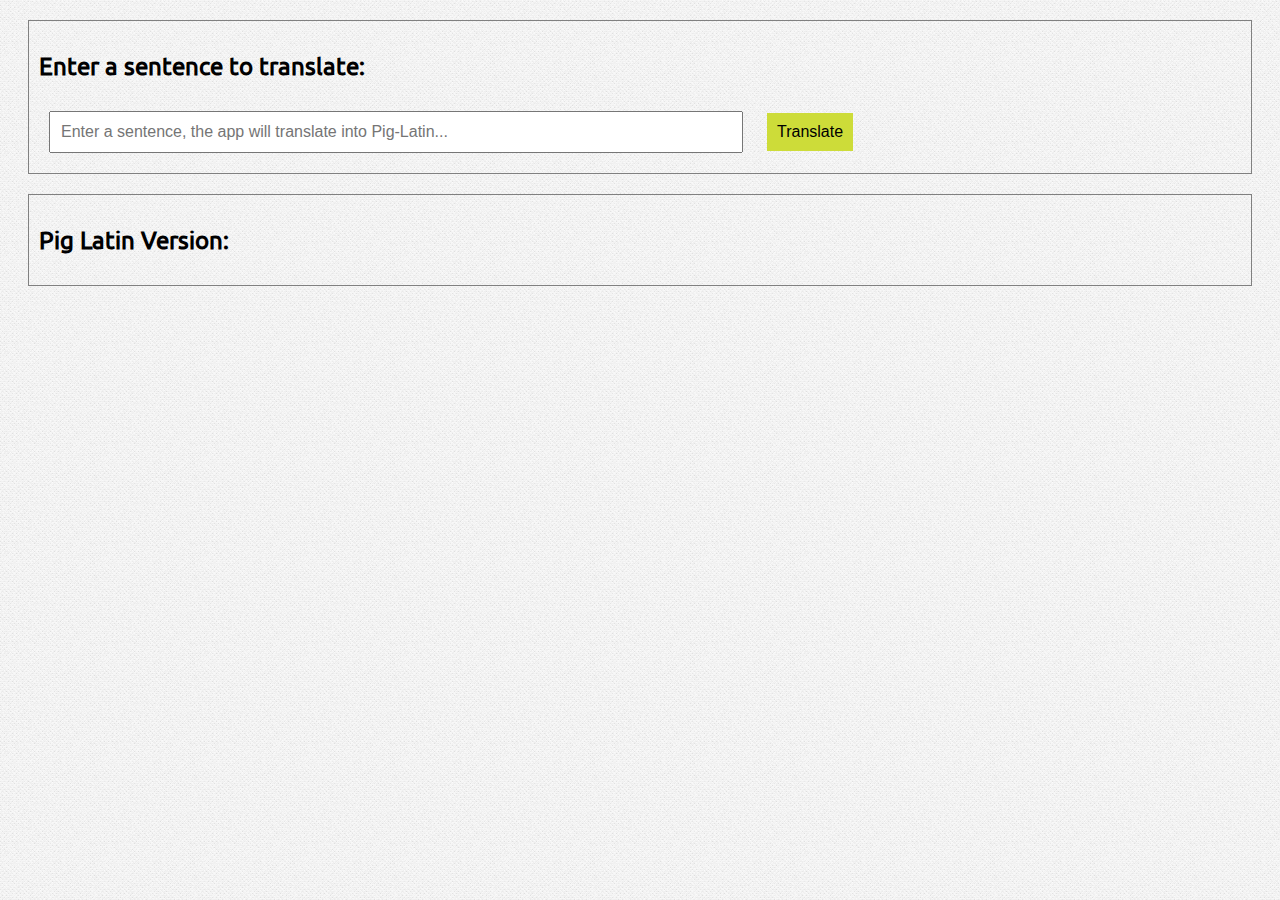
<file: TH/MI/Sheets/Sheet 4/index.html>
<!DOCTYPE html>
<html>

<head>
    <meta charset="UTF-8" />
    <title>Translate an English sentence into Pig-Latin</title>
    <link rel="stylesheet" href="css/main.css">
    <script src="js/pigLatinGenerator.js"></script>
</head>

<body onLoad="init();">
    <div id="pig_latin_container">
        <div id="input_container" class="contentbox">
            <h2>Enter a sentence to translate:</h2>
            <!-- Input user sentence here -->
            <input type="text" id="input_sentence" placeholder="Enter a sentence, the app will translate into Pig-Latin..." size="70">
            <input onclick="generate_pig_latin();" type="button" id="generate_pig_latin_button" value="Translate">
        </div>
        <div id="output_container" class="contentbox">
            <h2>Pig Latin Version:</h2>
            <!-- Output pig latin here -->
            <div id="pig_latin_output"></div>
        </div>
    </div>
</body>

</html>
</file>
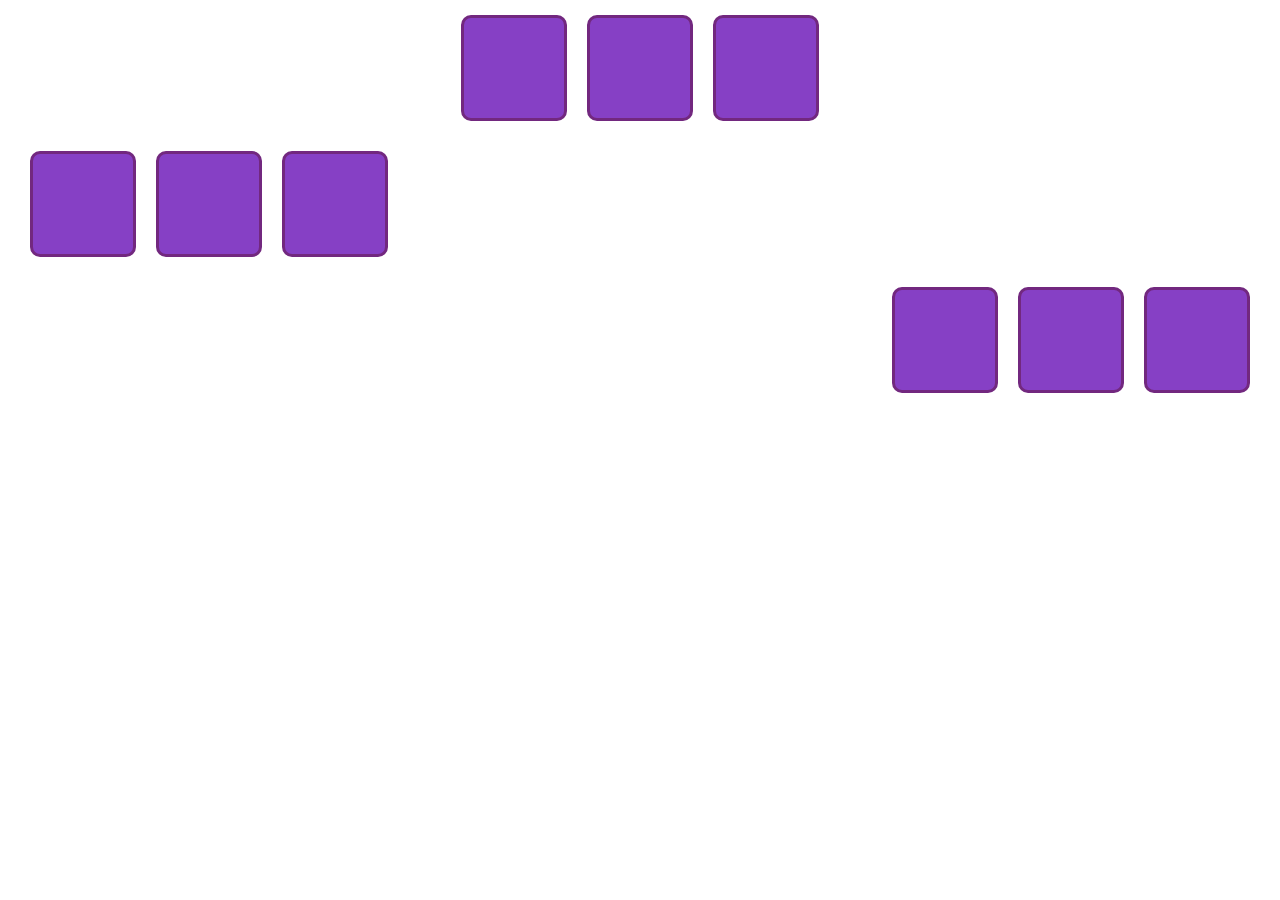
<file: TH/MI/Sheets/Sheet 2/Extra_Addon-Flexbox/index.html>
<!DOCTYPE html>
<html lang="en">
    <head>
        <meta charset="UTF-8">
        <title>Flex-Addons - Task</title>
        <link href="assets/css/index.css" rel="stylesheet" type="text/css" />
    </head>
    <body lang="en">
        <div class="container">
            <div class="item"></div>
            <div class="item"></div>
            <div class="item"></div>
        </div>
        <div class="leftalign container">
            <div class="item"></div>
            <div class="item"></div>
            <div class="item"></div>
        </div>
        <div class="rightalign container">
            <div class="item"></div>
            <div class="item"></div>
            <div class="item"></div>
        </div>

        
    </body>
</html>
</file>
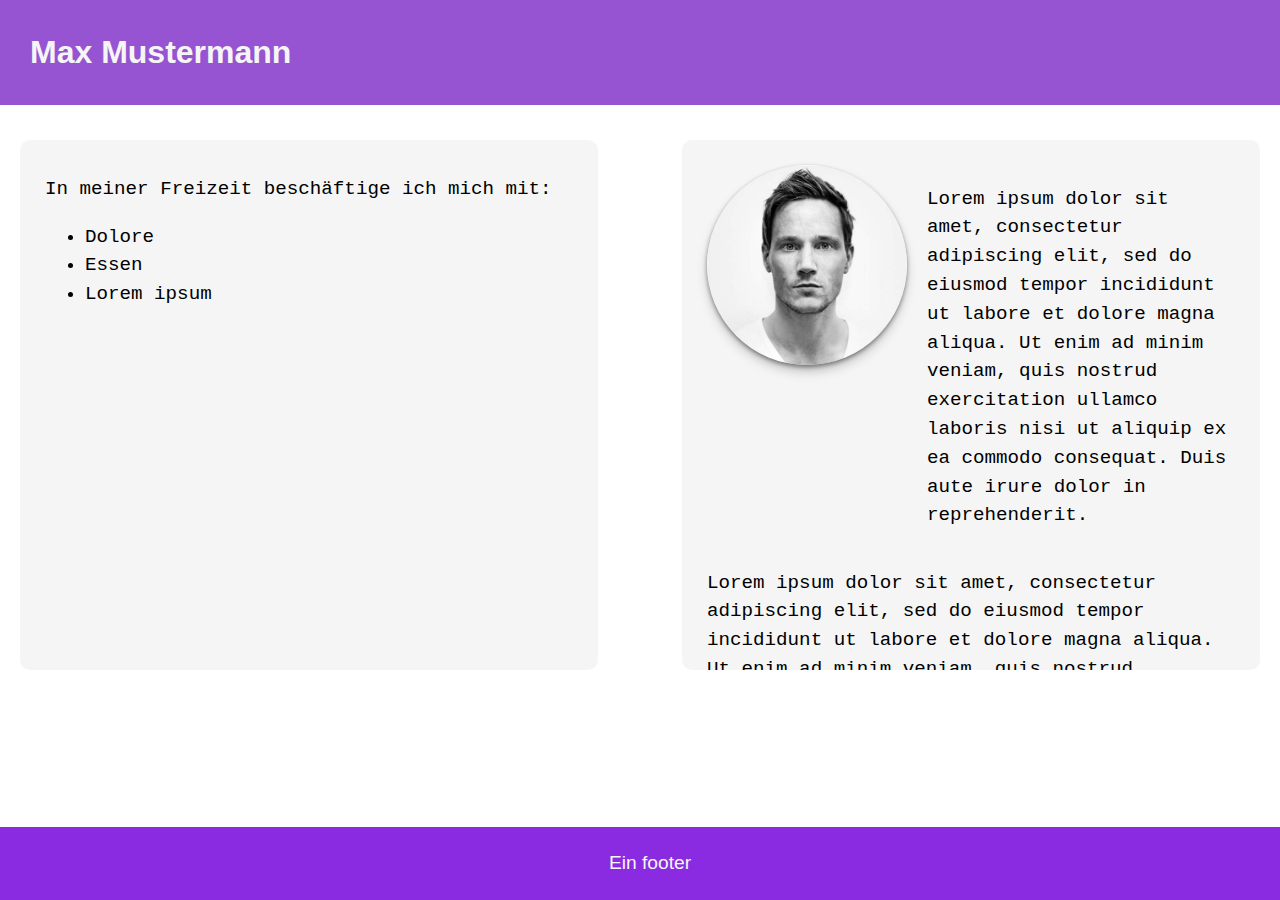
<file: TH/MI/Sheets/Sheet 2/Task 1/index.html>
<!DOCTYPE html>
<html lang="de">
    <head>
        <title>Own Homepage | About Me</title>
        <meta charset="UTF-8">
        <link rel="stylesheet" href="assets/css/index.css" type="text/css" />
    </head>
    <body>
        <header>
            <h1>Max Mustermann</h1>
        </header>
        <main>
            <div class="content">
                <div class="left card">
                    <p>
                        In meiner Freizeit beschäftige ich mich mit:
                    </p>
                    <ul>
                        <li>Dolore</li>
                        <li>Essen</li>
                        <li>Lorem ipsum</li>
                    </ul>
                </div>
                <div class="right card">
                    <div class="flexcontent">
                        <img src="assets/imgs/revan.jpeg" alt="Text-Image">
                        <p>
                            Lorem ipsum dolor sit amet, consectetur adipiscing elit, sed do eiusmod tempor incididunt ut labore et dolore magna aliqua. Ut enim ad minim veniam, quis nostrud exercitation ullamco laboris nisi ut aliquip ex ea commodo consequat. Duis aute irure dolor in reprehenderit.
                        </p>
                    </div>
                    <p>
                        Lorem ipsum dolor sit amet, consectetur adipiscing elit, sed do eiusmod tempor incididunt ut labore et dolore magna aliqua. Ut enim ad minim veniam, quis nostrud exercitation ullamco laboris nisi ut aliquip ex ea commodo consequat. Duis aute irure dolor in reprehenderit in voluptate velit esse cillum dolore eu fugiat nulla pariatur. Excepteur sint occaecat cupidatat non proident, sunt in culpa qui officia deserunt mollit anim id est laborum.
                        
                    </p>
                </div>
            </div>
        </main>
        <footer>
            <p>Ein footer</p>
        </footer>
    </body>
</html>
</file>
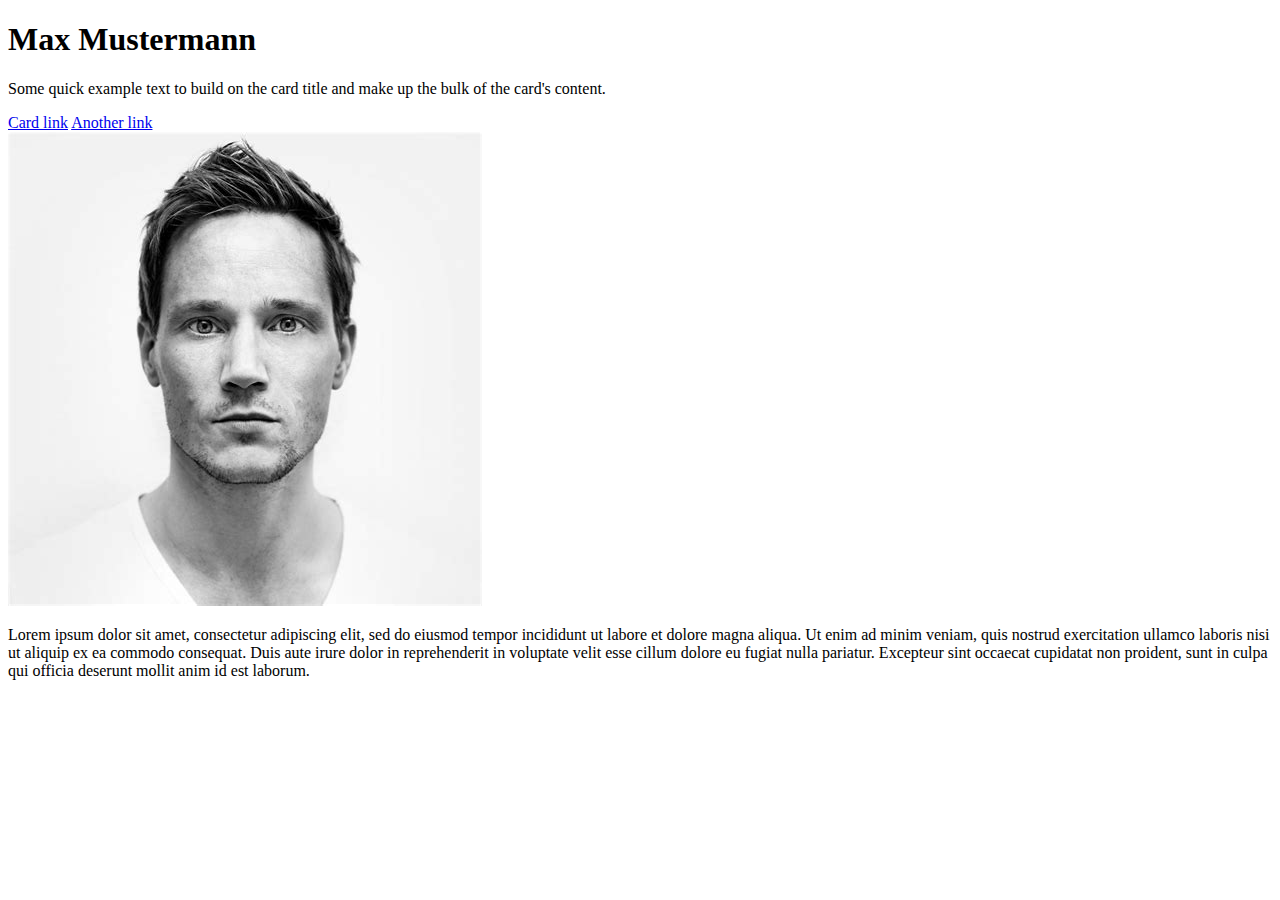
<file: TH/MI/Sheets/Sheet 3/Task 1/index.html>
<!DOCTYPE html>
<html lang="en">
    <head>
        <title>Personal Homepage | Bootstrap 5</title>
        <meta charet="UTF-8">
        <meta name="viewport" content="width=device-width, initial-scale=1">
        <link href="https://cdn.jsdelivr.net/npm/bootstrap@5.3.2/dist/css/bootstrap.min.css" rel="stylesheet" integrity="sha384-T3c6CoIi6uLrA9TneNEoa7RxnatzjcDSCmG1MXxSR1GAsXEV/Dwwykc2MPK8M2HN" crossorigin="anonymous">
    </head>
    <body lang="en">
        <header>
            <div class="container-fluid bg-primary text-white">
                <h1>Max Mustermann</h1>
            </div>
        </header>
        <div class="container text-left">
            <div class="row align-items-center">
              <div class="col">
                <div class="card">
                    <div class="card-body">
                        <p class="card-text">Some quick example text to build on the card title and make up the bulk of the card's content.</p>
                        <a href="#" class="card-link">Card link</a>
                        <a href="#" class="card-link">Another link</a>
                    </div>
                </div>
              </div>
              <div class="col">
                <div class="card">
                    <div class="card-body">
                        <img src="assets/imgs/revan.jpeg" alt="Test-Image" style="max-width: 40%;">
                        <p class="card-text">
                            Lorem ipsum dolor sit amet, consectetur adipiscing elit, sed do eiusmod tempor incididunt ut labore et dolore magna aliqua. Ut enim ad minim veniam, quis nostrud exercitation ullamco laboris nisi ut aliquip ex ea commodo consequat. Duis aute irure dolor in reprehenderit in voluptate velit esse cillum dolore eu fugiat nulla pariatur. Excepteur sint occaecat cupidatat non proident, sunt in culpa qui officia deserunt mollit anim id est laborum.
                        </p>
                    </div>
                </div>
              </div>
            </div>
        </div>
        <script src="https://cdn.jsdelivr.net/npm/bootstrap@5.3.2/dist/js/bootstrap.bundle.min.js" integrity="sha384-C6RzsynM9kWDrMNeT87bh95OGNyZPhcTNXj1NW7RuBCsyN/o0jlpcV8Qyq46cDfL" crossorigin="anonymous"></script>
        <script src="https://cdn.jsdelivr.net/npm/@popperjs/core@2.11.8/dist/umd/popper.min.js" integrity="sha384-I7E8VVD/ismYTF4hNIPjVp/Zjvgyol6VFvRkX/vR+Vc4jQkC+hVqc2pM8ODewa9r" crossorigin="anonymous"></script>
        <script src="https://cdn.jsdelivr.net/npm/bootstrap@5.3.2/dist/js/bootstrap.min.js" integrity="sha384-BBtl+eGJRgqQAUMxJ7pMwbEyER4l1g+O15P+16Ep7Q9Q+zqX6gSbd85u4mG4QzX+" crossorigin="anonymous"></script>
    </body>
</html>
</file>
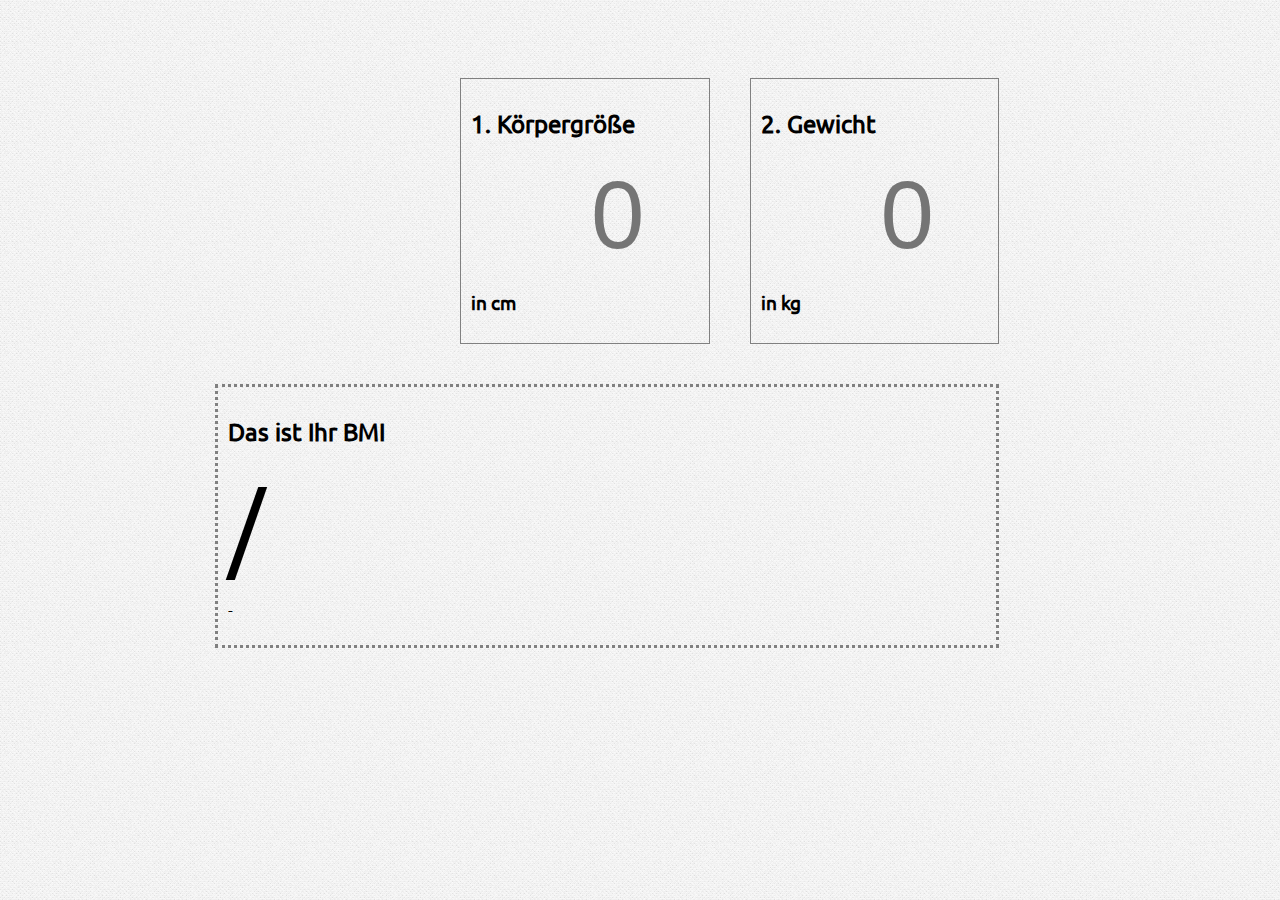
<file: TH/MI/Sheets/Sheet 5/bmi_calclulator_starter/index.html>
<!DOCTYPE html>
<html>

<head>
    <meta charset="UTF-8" />
    <title>Berechnen Sie Ihren BMI</title>
    <link rel="stylesheet" href="css/main.css">
    <script src="js/bmiCalculator.js"></script>
</head>

<body onLoad="initBMICalculator()">
    <div id="bmi_calc_container">
        <div class="bmi_input_container">
            <h2>2. Gewicht</h2>
            <input onkeyup="update_bmi();" type="text" id="input_field_weight" size="3" placeholder="0"/>
            <h3>in kg</h3>
        </div>
        <div class="bmi_input_container">
            <h2>1. Körpergröße</h2>
            <input onkeyup="update_bmi();" type="text" id="input_field_height" size="3" placeholder="0"/>
            <h3>in cm</h3>
        </div>
        <div id="bmi_result_container">
            <h2>Das ist Ihr BMI</h2>
            <div id="bmi_result_value">0</div>
            <p id="bmi_result_text"></p>
        </div>
    </div>
</body>

</html>
</file>
<file: TH/MI/Sheets/Sheet 4/css/main.css>
/* font configurations */
@font-face {
  font-family: Ubuntu Regular;
  src: url("../fonts/Ubuntu-R.ttf"); }

body {
  background-image: url("../img/gray_bg.jpg");
  font-family: "Ubuntu Regular"; }

.contentbox {
  border: 1px solid gray;
  padding: 10px;
  margin: 20px; 
}

.contentbox #input_sentence {
  margin: 10px;
  font-size: 1em;
  font-weight: 200;
  padding: 10px 10px;
  box-sizing: border-box;
}

.contentbox #generate_pig_latin_button {
  font-size: 1em;
  padding: 10px 10px;
  background-color: #CDDC39;
  margin: 10px;
  border: none;
  box-sizing: border-box; 
}

/*# sourceMappingURL=main.css.map */
</file>
<file: TH/MI/Sheets/Sheet 2/Extra_Addon-Flexbox/assets/css/index.css>
body {
    padding: 0;
    margin: 0;
}

.container {
    padding: 5px 20px;
    display: flex;
    border: 0px solid red;
    flex-direction: row; /* Default */
    justify-content: center;
}

.container .item {
    width: 100px;
    height: 100px;
    background-color: rgba(118, 40, 190, 0.887);
    border-radius: 10px;
    margin: 10px;
    border: 3px solid rgb(114, 40, 127);
}

.leftalign {
    justify-content: flex-start; /* Default */
}

.rightalign {
    justify-content: flex-end;
}
</file>
<file: TH/MI/Sheets/Sheet 2/Task 1/assets/css/index.css>
body {
    margin: 0;
    padding: 0;
    background-color: white;
    font-family: sans-serif;
    color: black;
    line-height: 1.5;
}

/* HEAD */

header {
    padding: 7px 30px;
    background-color: rgb(150, 84, 211);
    color: whitesmoke;
    margin-bottom: 2%;
}



/* CONTENT */

.content {
    max-width: 100%;
    width: 100%;
    overflow: auto;
    display: flex;
    flex-direction: row; /* Default */
    justify-content: center;

}

.card {
    background-color: whitesmoke;
    border-radius: 10px;
    border: none;
    height: 500px;
    margin: 10px 20px;
    padding: 15px 25px;
    max-width: 100%;
    width: 100%;
    overflow: scroll;
    box-shadow: none;
    transition-duration: 0.3s;
}

.card:hover {
    box-shadow: rgba(0, 0, 0, 0.1) 0px 4px 12px;
    transition-duration: 0.3s;
}

.card img {
    border-radius: 125px;
    width: 200px;
    object-fit: contain;
    margin-right: 20px;
    height: 200px;
    transition-duration: 0.3s;
    box-shadow: rgba(0, 0, 0, 0.4) 0px 2px 4px, rgba(0, 0, 0, 0.3) 0px 7px 13px -3px, rgba(0, 0, 0, 0.2) 0px -3px 0px inset;
}

.card img:hover {
    transition-duration: 0.3s;
    box-shadow: none;
}

.card p, .card li {
    font-size: 1.2rem;
    font-family: monospace;
}


.left {
    margin-right: 5%;
}

.flexcontent {
    display: flex;
    flex-direction: row;
    align-items: center;
    align-items: flex-start;
    padding-top: 10px;
}

/* FOOT */

footer {
    text-align: center;
    background-color: blueviolet;
    color: whitesmoke;
    padding: 3px 10px;
    bottom: 0;
    font-size: 1.2rem;
    position: absolute;
    width: 100%;
    
}
</file>
<file: TH/MI/Sheets/Sheet 5/bmi_calclulator_starter/css/main.css>
/* font configurations */
@font-face {
  font-family: Ubuntu Regular;
  src: url("../fonts/Ubuntu-R.ttf"); }

body {
  background-image: url("../img/bmi_bg.jpg");
  font-family: "Ubuntu Regular"; }

#bmi_calc_container {
  width: 60%;
  margin: auto;
  padding-top: 50px; }

.bmi_input_container, #bmi_result_container {
  border: 1px solid gray;
  padding: 10px;
  margin: 20px;
  float: right;
  width: 30%; }
  .bmi_input_container input, #bmi_result_container input {
    font-size: 6em;
    text-align: center;
    background: none;
    border: none; }

#bmi_result_container {
  clear: both;
  width: 100%;
  border: 3px dotted gray; }
  #bmi_result_container div {
    font-size: 6em; }

/*# sourceMappingURL=main.css.map */
</file>
